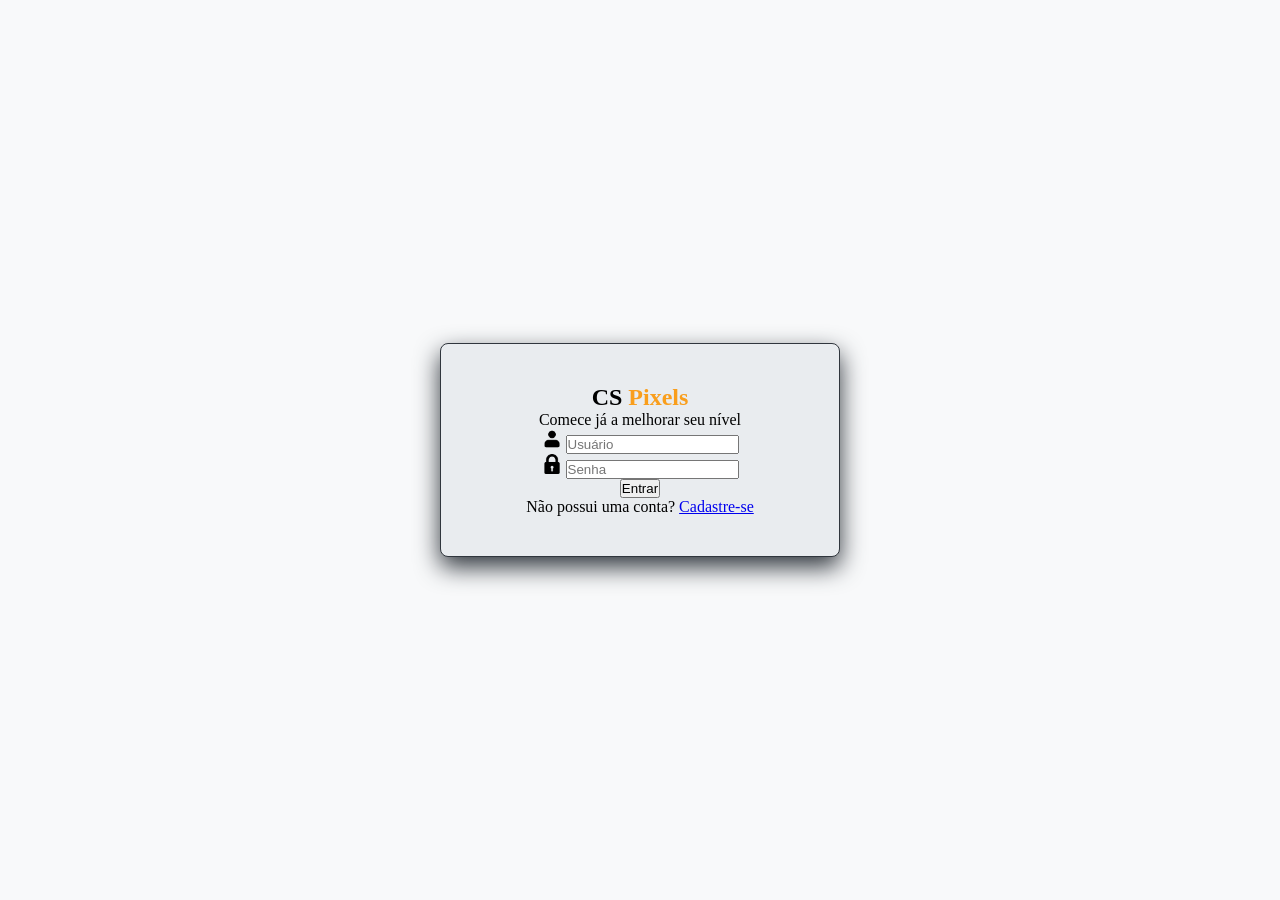
<file: public/login.html>
<!DOCTYPE html>
<html lang="pt-BR">
<head>
    <meta charset="UTF-8">
    <meta name="viewport" content="width=device-width, initial-scale=1.0">
    <title>CS2Pixels - Login</title>
    <link rel="stylesheet" href="login.css">
    <link rel="icon" href="img/cs2icone.ico" type="image/x-icon">
</head>
<body>
    <main class="container-login">
        <section id="corpo-login">
                <h1>CS <span>Pixels</span></h1>
                <p>Comece já a melhorar seu nível</p>
            <form>
                <div id="usuario">
                    <img src="img/usuario-icone.png" alt="icone-usuario" width="20">
                    <input type="text" id="usuario" name="usuario" placeholder="Usuário" required>
                </div>

                <div id="senha">
                    <img src="img/cadeado-icone.png" alt="icone-senha" width="20">
                    <input type="password" id="senha" name="senha" placeholder="Senha" required>
                </div>

                <button type="submit" id="butao-entrar">Entrar</button>
            </form>

            <footer class="cadastro">
                <p>Não possui uma conta? <a href="cadastro.html">Cadastre-se</a></p>
            </footer>
        </section>
    </main>

</body>
</html>
</file>
<file: public/login.css>
*{
    margin: 0;
    padding: 0;
    box-sizing: border-box; /**/
}
body{
    background-color: #F8F9FA;
}
.container-login{
    display: flex;
    justify-content: center;
    align-items: center;
    min-height: 100vh;
}
span{
    color: #F99E1C;
}
section{
    max-height: 600px;
    height: 100%;
    width: 100%;
    max-width: 400px;
    padding: 40px;
    border-radius: 8px;
    border: 1px solid #30363d;
    box-shadow: 0 10px 25px #30363d;
    text-align: center;width: 100%;
    padding: 40px;  
    border-radius: 8px;  
    border: 1px solid #30363d;
    background-color: #E9ECEF;
    box-shadow: black;
}
</file>
